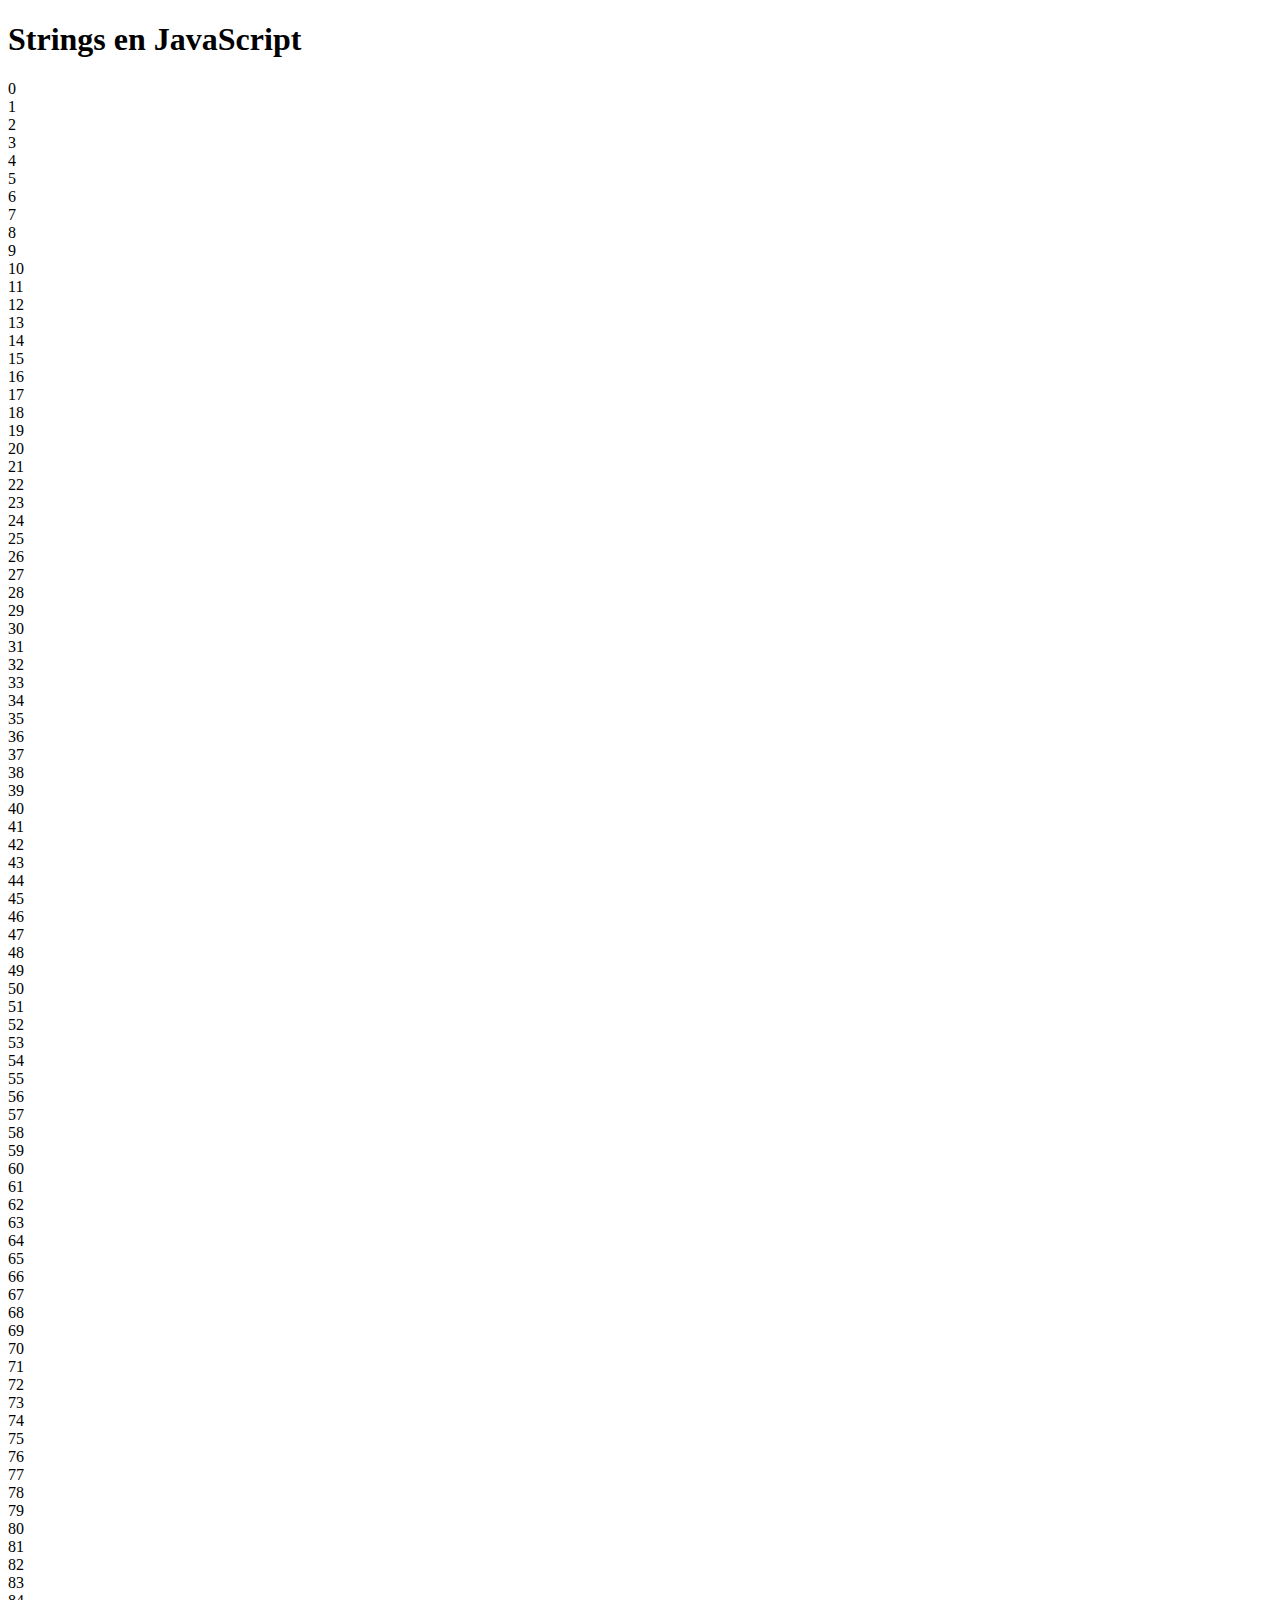
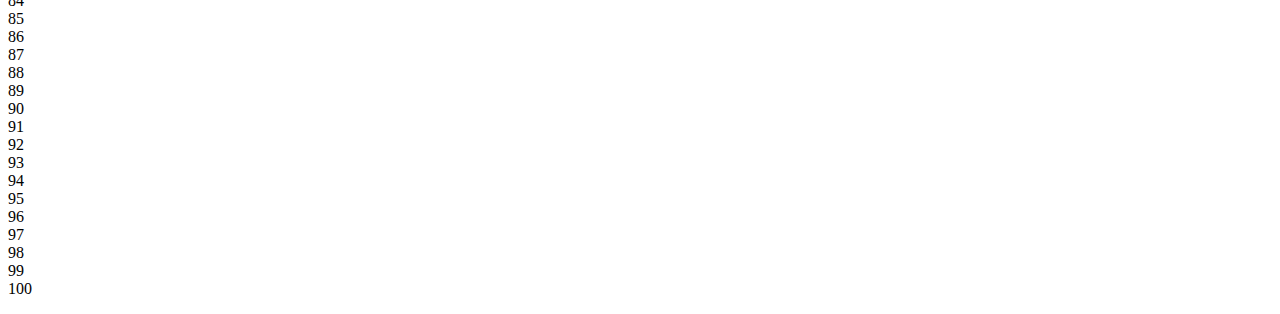
<file: 02_intro_js/index.html>
<!DOCTYPE html> 
<html lang="es">
<head>
    <meta charset="UTF-8">
    <meta name="viewport" content="width=device-width, initial-scale=1.0">
    <title>Intro JS</title>
</head>
<body>
    
    <!-- Esto es un comentario -->
    <h1>Strings en JavaScript</h1>

    <p id="parrafo">Aqui se insertaran los resultados</p>

    <!-- <script src="./js/app.js"></script> -->
    <!-- <script src="./js/ejercicio_if.js"></script> -->
    <script src="./js/ejercicio_for.js"></script>

</body>
</html>
</file>
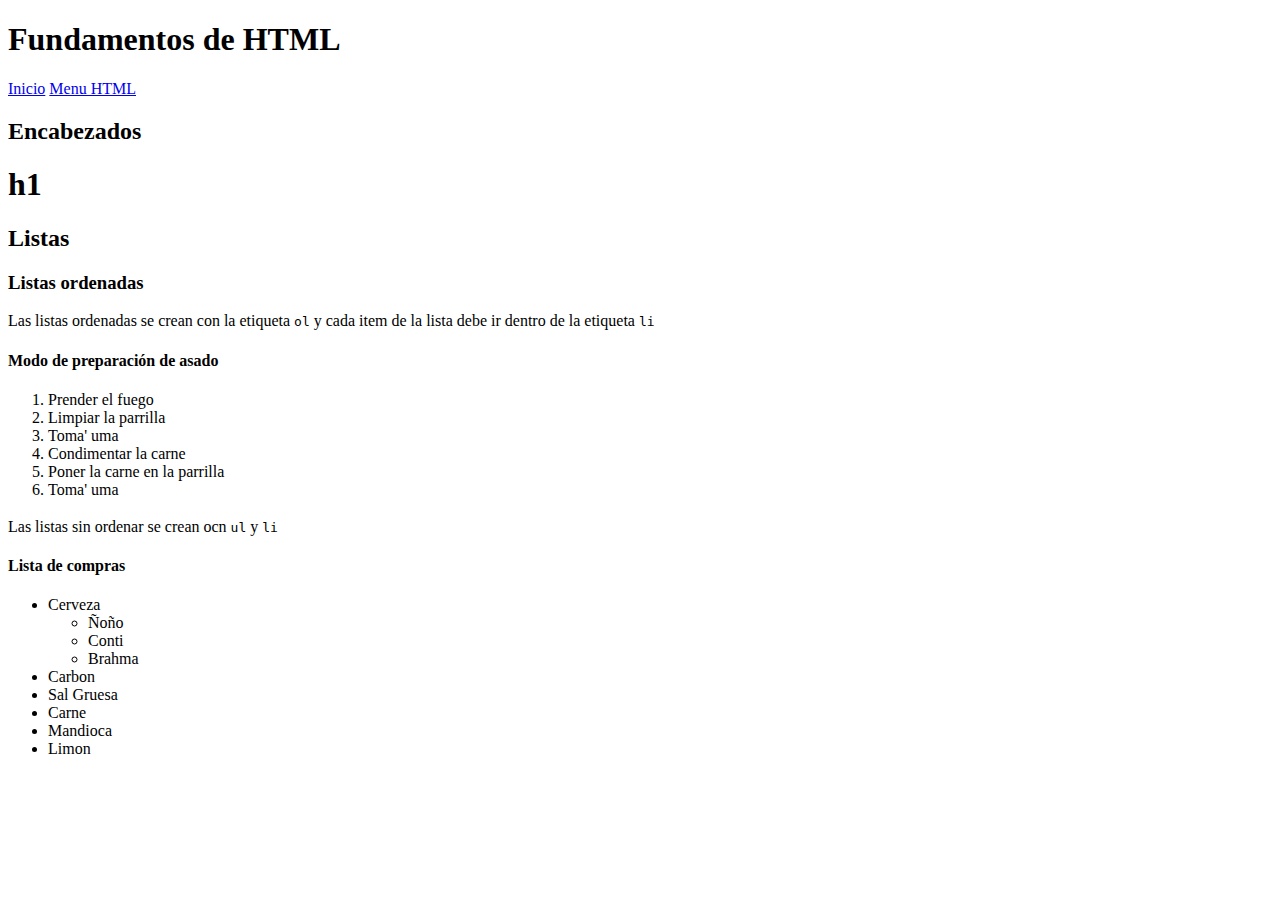
<file: 03_html/index.html>
<!DOCTYPE html>
<html lang="en">
<head>
    <meta charset="UTF-8">
    <meta name="viewport" content="width=device-width, initial-scale=1.0">
    <title>Document</title>
</head>
<body>


    <h1>Fundamentos de HTML</h1>

    <div>
        <a href="#">Inicio</a>
        <a href="./pagina2.html">Menu HTML</a>   
    </div>


    <h2>Encabezados</h2>
    <h1>h1</h1>
  <h2>Listas</h2>
  <h3>Listas ordenadas</h3>
  <p>
    Las listas ordenadas se crean con la
    etiqueta <code>ol</code> y cada
    item de la lista debe ir dentro de la 
    etiqueta <code>li</code>
  </p>

  <h4>Modo de preparación de asado</h4>
  <ol>
   <li>Prender el fuego</li>
   <li>Limpiar la parrilla</li>
   <li>Toma' uma</li>
   <li>Condimentar la carne</li>
   <li>Poner la carne en la parrilla</li>
   <li>Toma' uma</li>

  </ol>

  <h3></h3>


  <p>
    Las listas sin ordenar se crean ocn <code>ul</code> y <code>li</code>
  </p>

  <h4>Lista de compras</h4>

  <ul>
      <li>Cerveza
        <ul>
            <li>Ñoño</li>
            <li>Conti</li>
            <li>Brahma</li>
        </ul>
      </li>
   <li>Carbon</li>
   <li>Sal Gruesa</li>
   <li>Carne</li>
   <li>Mandioca</li>
   <li>Limon</li>

  </ul>
  





</body>
</html>
</file>
